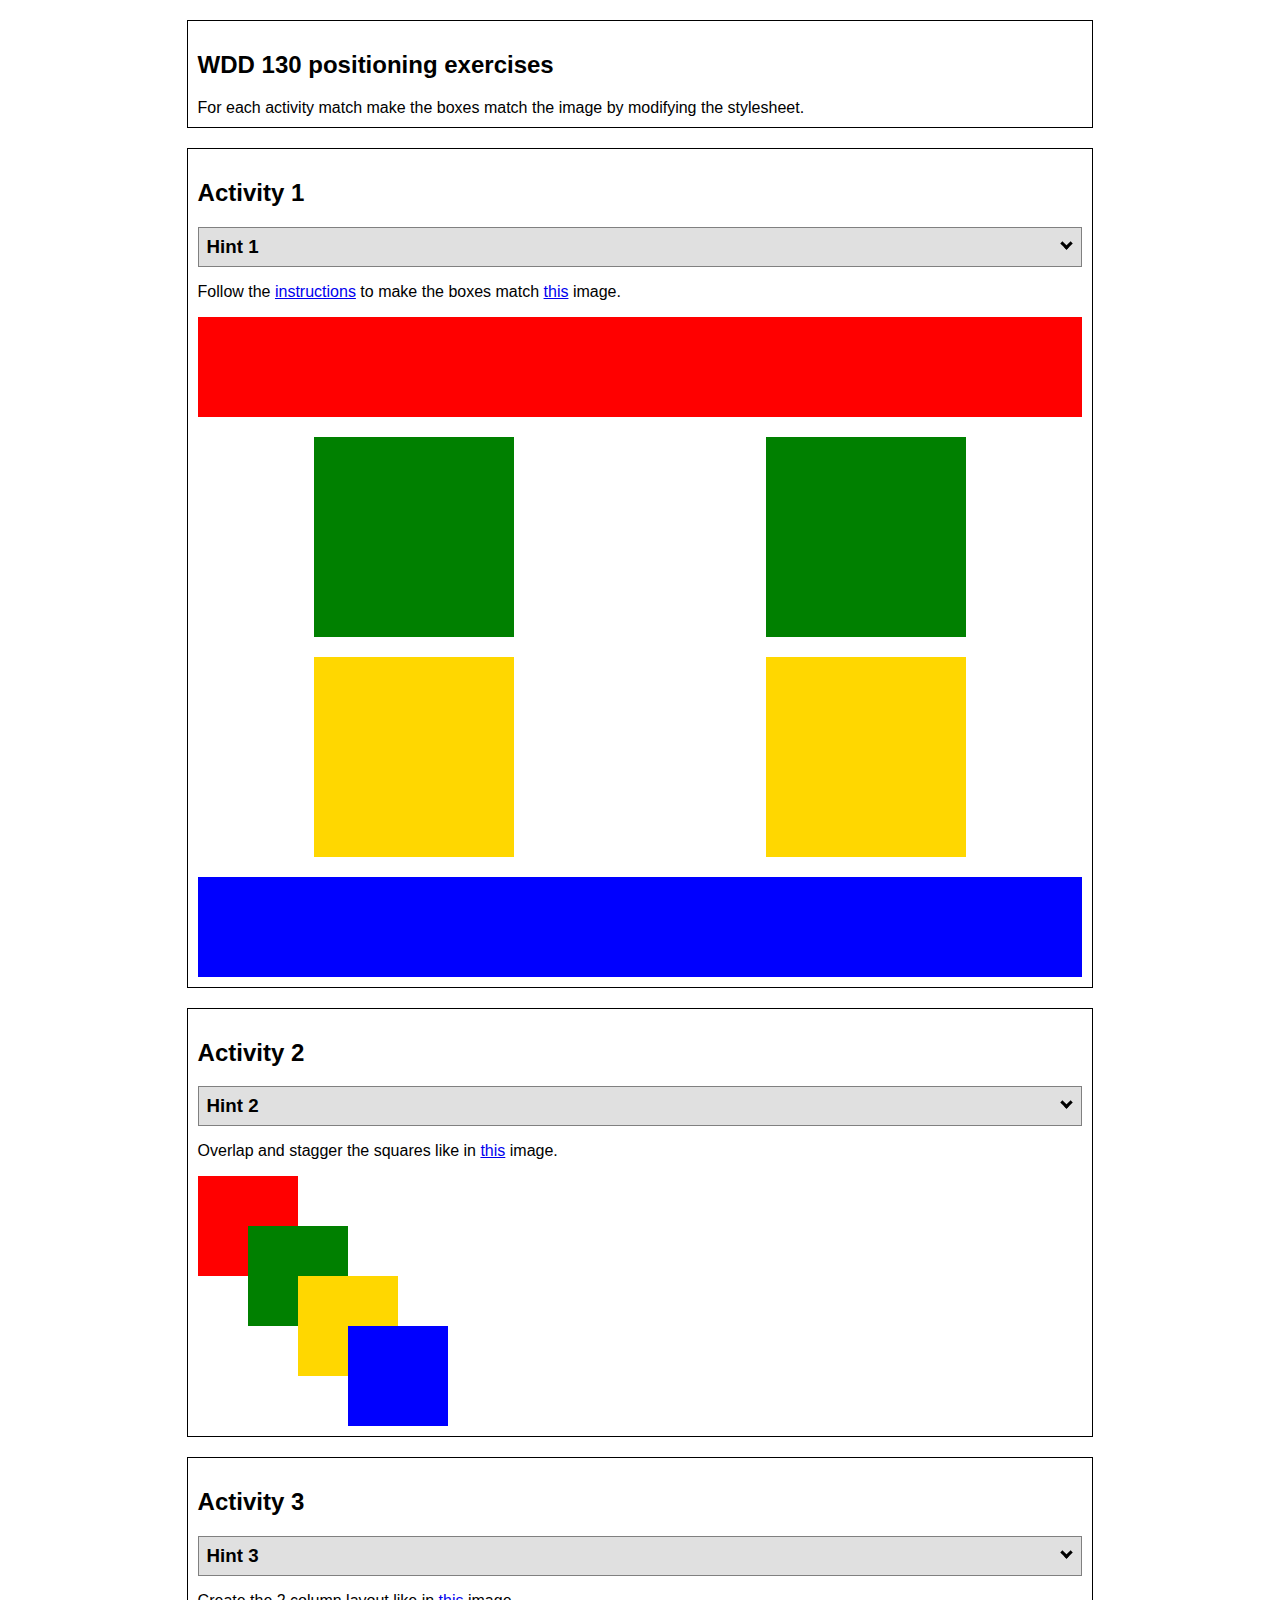
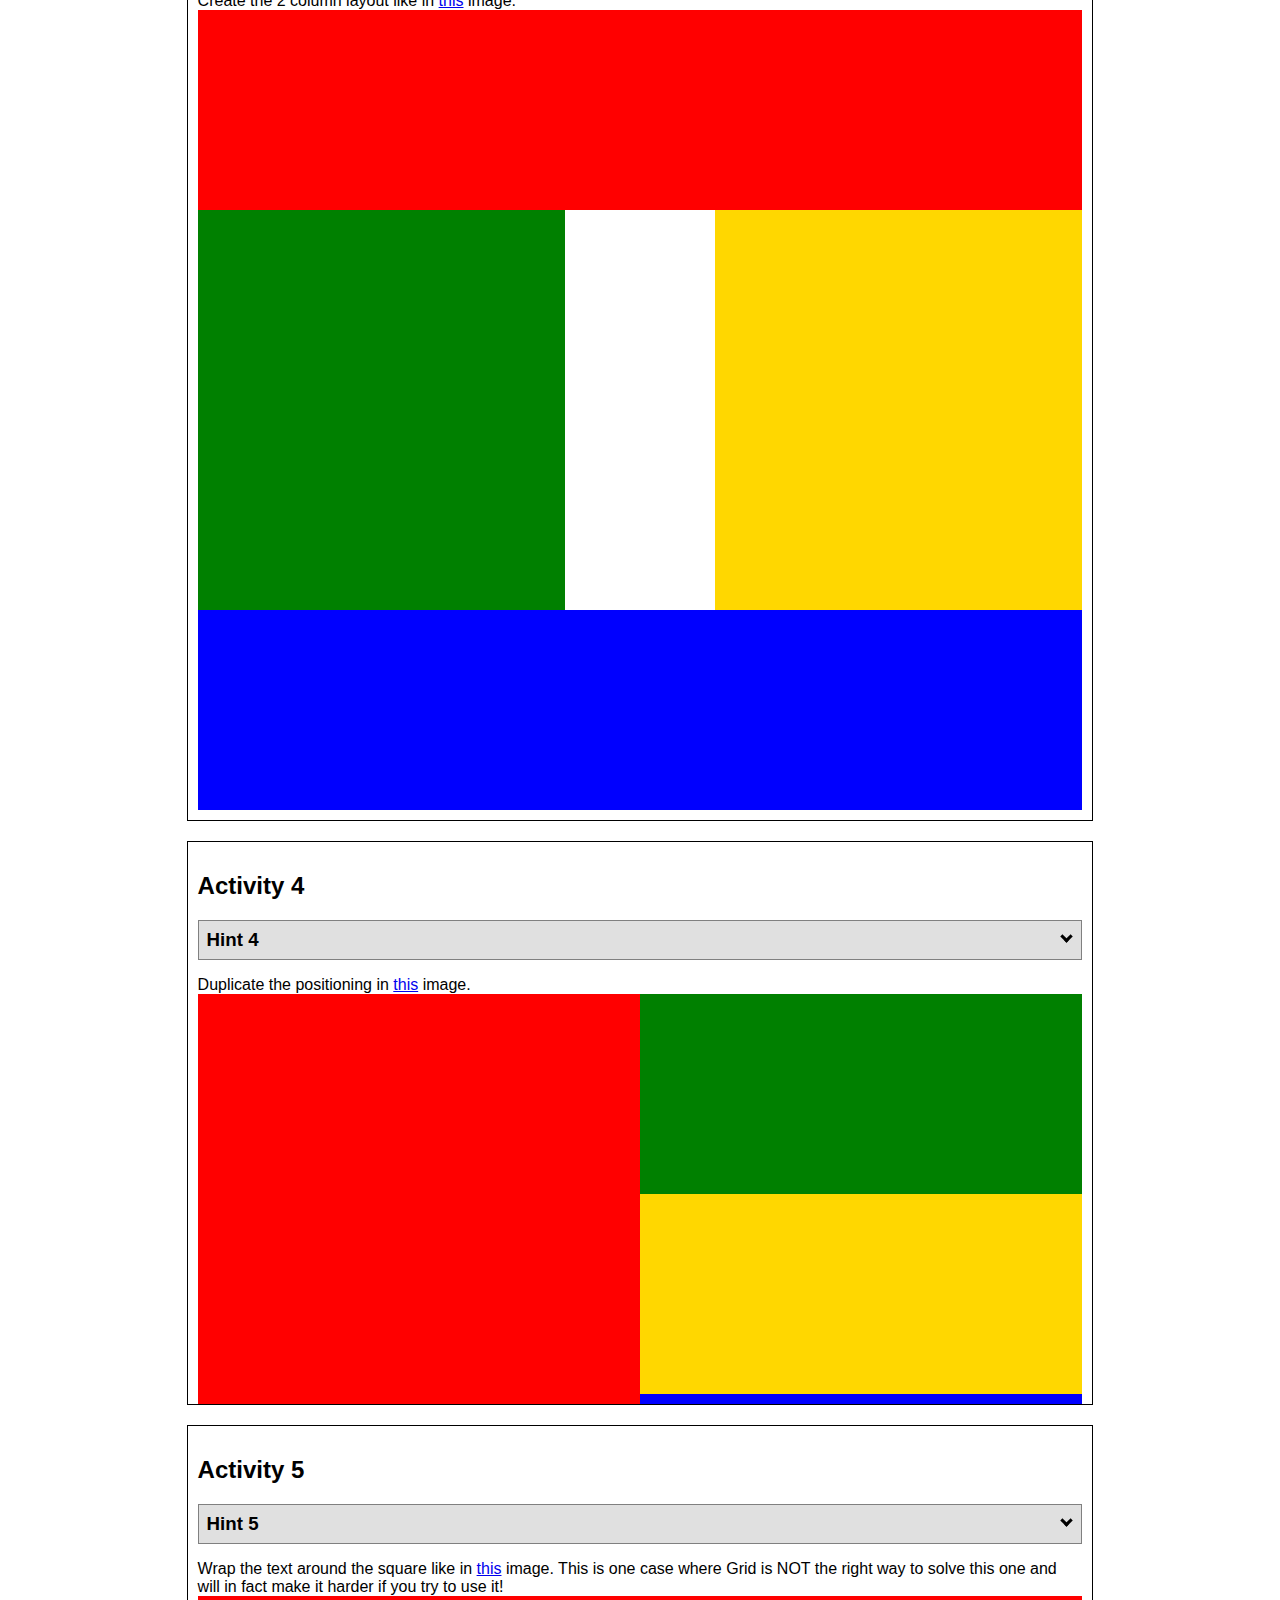
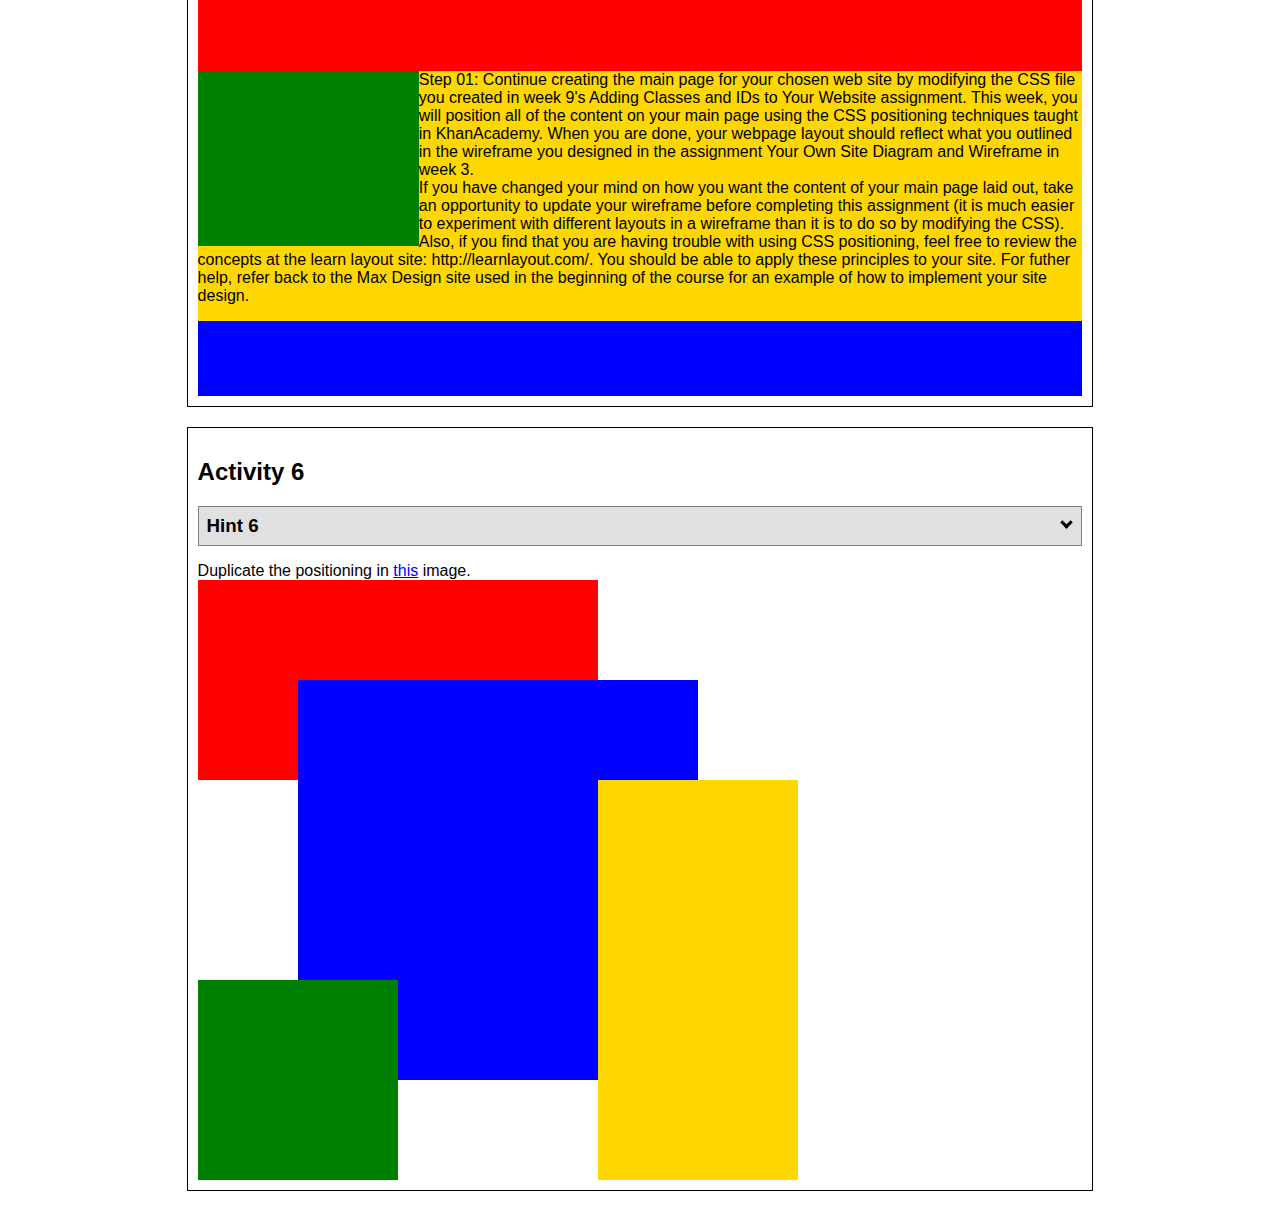
<file: DryOar/positioning.html>
<!DOCTYPE html>
<html lang="en">
  <head>
    <!-- HTML - Name: positioning.html -->
    <title>Positioning Activity</title>
    <link rel="stylesheet" type="text/css" href="css/positionstyles.css" />
  </head>
  <body>
    <div class="activity">
      <h2>WDD 130 positioning exercises</h2>
      For each activity match make the boxes match the image by modifying the
      stylesheet.
    </div>
    <div class="activity">
      <h2>Activity 1</h2>
      <section class="hint">
        <input type="checkbox" /><i></i>
        <h3>Hint 1</h3>
        <div>
          <p>
            Check out the
            <a
              href="https://byui-cit.github.io/wdd130/activities/css-positioning.html"
              target="_blank"
              >activity instructions</a
            >
            in Ilearn!
          </p>
        </div>
      </section>
      <p>
        Follow the
        <a
          href="https://byui-cit.github.io/wdd130/activities/css-positioning.html"
          target="_blank"
          >instructions</a
        >
        to make the boxes match
        <a
          href="https://byui-cit.github.io/wdd130/images/example1.png"
          target="_blank"
          >this</a
        >
        image.
      </p>
      <div class="content1">
        <div class="red1"></div>
        <div class="green1"></div>
        <div class="green1"></div>
        <div class="yellow1"></div>
        <div class="yellow1"></div>
        <div class="blue1"></div>
      </div>
    </div>
    <div class="activity">
      <h2>Activity 2</h2>
      <section class="hint">
        <input type="checkbox" />
        <h3>Hint 2</h3>
        <i></i>
        <div>
          <p>
            Remember that the best way to shift elements around slightly on the
            page is with Margins. You could also use Grid. Either would work for
            this. If you choose margin remember that you can use a
            <em>negative</em> margin. (ie margin-top: -20px;)
          </p>
          <h4>Properties used:</h4>
          <ul>
            <li>margin-top, margin-left</li>
            <li>...or...</li>
            <li>grid-template-columns: 50px 50px 50px 50px 50px</li>
          </ul>
        </div>
      </section>
      <p>
        Overlap and stagger the squares like in
        <a
          href="https://byui-cit.github.io/wdd130/images/example2.png"
          target="_blank"
          >this</a
        >
        image.
      </p>
      <div class="content2">
        <div class="red2"></div>
        <div class="green2"></div>
        <div class="yellow2"></div>
        <div class="blue2"></div>
      </div>
    </div>
    <div class="activity">
      <h2>Activity 3</h2>
      <section class="hint">
        <input type="checkbox" />
        <h3>Hint 3</h3>
        <i></i>
        <div>
          <p>
            This one is going to be best solved with CSS Grid. Remember to make
            the boxes the right width first...then start moving them around.
          </p>
          <h4>Properties used:</h4>
          <ul>
            <li>display:grid;</li>
            <li>grid-template-columns:</li>
            <li>grid-column-gap:</li>
            <li>grid-column:</li>
          </ul>
        </div>
      </section>
      Create the 2 column layout like in
      <a
        href="https://byui-cit.github.io/wdd130/images/example3.png"
        target="_blank"
        >this</a
      >
      image.
      <div class="content3">
        <div class="red3"></div>
        <div class="green3"></div>
        <div class="yellow3"></div>
        <div class="blue3"></div>
      </div>
    </div>
    <div class="activity">
      <h2>Activity 4</h2>
      <section class="hint">
        <input type="checkbox" />
        <h3>Hint 4</h3>
        <i></i>
        <div>
          <p>
            For the others we have been primarily concerned with width. For this
            one you will need to adjust height as well.
          </p>
          <h4>Properties used:</h4>
          <ul>
            <li>display:grid;</li>
            <li>grid-template-columns:</li>
            <li>grid-row:</li>
          </ul>
        </div>
      </section>
      Duplicate the positioning in
      <a
        href="https://byui-cit.github.io/wdd130/images/example4.png"
        target="_blank"
        >this</a
      >
      image.
      <div class="content4">
        <div class="red4"></div>
        <div class="green4"></div>
        <div class="yellow4"></div>
        <div class="blue4"></div>
      </div>
    </div>

    <div class="activity">
      <h2>Activity 5</h2>
      <section class="hint">
        <input type="checkbox" />
        <h3>Hint 5</h3>
        <i></i>
        <div>
          <p>
            Grid is <strong>not</strong> the right way to do this. In fact there
            is only one way to really do that...and that is with float. Remember
            that we float the thing we want the text to wrap around. Also
            remember to start by making all the shapes the right size and shape.
          </p>
          <h4>Properties used:</h4>
          <ul>
            <li>float: left;</li>
          </ul>
        </div>
      </section>
      Wrap the text around the square like in
      <a
        href="https://byui-cit.github.io/wdd130/images/example5.png"
        target="_blank"
        >this</a
      >
      image. This is one case where Grid is NOT the right way to solve this one
      and will in fact make it harder if you try to use it!
      <div class="content5">
        <div class="red5"></div>
        <div class="green5"></div>
        <div class="yellow5">
          Step 01: Continue creating the main page for your chosen web site by
          modifying the CSS file you created in week 9's Adding Classes and IDs
          to Your Website assignment. This week, you will position all of the
          content on your main page using the CSS positioning techniques taught
          in KhanAcademy. When you are done, your webpage layout should reflect
          what you outlined in the wireframe you designed in the assignment Your
          Own Site Diagram and Wireframe in week 3. <br />
          If you have changed your mind on how you want the content of your main
          page laid out, take an opportunity to update your wireframe before
          completing this assignment (it is much easier to experiment with
          different layouts in a wireframe than it is to do so by modifying the
          CSS). Also, if you find that you are having trouble with using CSS
          positioning, feel free to review the concepts at the learn layout
          site: http://learnlayout.com/. You should be able to apply these
          principles to your site. For futher help, refer back to the Max Design
          site used in the beginning of the course for an example of how to
          implement your site design.
        </div>
        <div class="blue5"></div>
      </div>
    </div>
    <div class="activity">
      <h2>Activity 6</h2>
      <section class="hint">
        <input type="checkbox" />
        <h3>Hint 6</h3>
        <i></i>
        <div>
          <p>
            This one is all about visualizing the grid behind the layout. If you
            are having a hard time doing that first: all the sizes are even
            multiples of 100, and second here is another example with the lines
            drawn:
            <a
              href="https://byui-cit.github.io/wdd130/images/example6-hint.png"
              target="_blank"
              >example 6 with lines</a
            >. For this one you will find it easiest if you use px for the
            column width. You can also use <kbd>z-index</kbd> to control the
            element layering.
          </p>
          <h4>Properties used:</h4>
          <ul>
            <li>display:grid;</li>
            <li>grid-template-columns:</li>
            <li>grid-column:</li>
            <li>grid-row:</li>
            <li>
              <a
                href="https://www.w3schools.com/cssref/pr_pos_z-index.asp"
                target="_blank"
                >z-index:</a
              >
            </li>
          </ul>
        </div>
      </section>
      Duplicate the positioning in
      <a
        href="https://byui-cit.github.io/wdd130/images/example6.png"
        target="_blank"
        >this</a
      >
      image.
      <div class="content6">
        <div class="red6"></div>
        <div class="green6"></div>
        <div class="yellow6"></div>
        <div class="blue6"></div>
      </div>
    </div>
  </body>
</html>
</file>
<file: DryOar/css/positionstyles.css>
/* CSS - Name: "positionstyles.css" */
/* Activity 1 styles */
.content1 {
    /* This is the parent of the activity 1 boxes. */
    display: grid;
    grid-template-columns: 1fr 1fr;
    justify-items: center;
    grid-gap: 20px;
  }
  .red1 {
    width: 100%;
    height: 100px;
    background-color: red;
    grid-column: 1 / 3;
  }
  .green1 {
    width: 200px;
    height: 200px;
    background-color: green;
  }
  .yellow1 {
    width: 200px;
    height: 200px;
    background-color: gold;
  }
  .blue1 {
    width: 100%;
    height: 100px;
    background-color: blue;
    grid-column: 1 / 3;
  }
  /* Activity 2 styles */
  .content2 {
    /* This is the parent of the activity 2 boxes. */
    display: grid;
    grid-template-columns: 50px 50px 50px 50px;
  }
  .red2 {
    width: 100px;
    height: 100px;
    background-color: red;
  }
  .green2 {
    width: 100px;
    height: 100px;
    background-color: green;
    margin-top: 50px;
  }
  .yellow2 {
    width: 100px;
    height: 100px;
    background-color: gold;
    margin-top: 100px;
  }
  .blue2 {
    width: 100px;
    height: 100px;
    background-color: blue;
    margin-top: 150px;
  }
  /* Activity 3 styles */
  .content3 {
    /* This is the parent of the activity 3 boxes. */
    display: grid;
    grid-template-columns: 1fr 1fr;
    grid-column-gap: 150px;
  }
  .red3 {
    width: 100%;
    height: 200px;
    background-color: red;
    grid-column: 1 /3;
  }
  .green3 {
    width: 100%;
    height: 400px;
    background-color: green;
    grid-column: 1;
  }
  .yellow3 {
    width: 100%;
    height: 400px;
    background-color: gold;
    grid-column: 2;
  }
  .blue3 {
    width: 100%;
    height: 200px;
    background-color: blue;
    grid-column: 1 /3;
  }
  /* Activity 4 styles */
  .content4 {
    /* This is the parent of the activity 4 boxes. */
    display: grid;
    grid-template-columns: 1fr 1fr;
    height: 400px;
  }
  .red4 {
    width: 100%;
    height: 100%;
    background-color: red;
    grid-column: 1;
    grid-row: 1 / 4;
  }
  .green4 {
    width: 100%;
    height: 200px;
    background-color: green;
    grid-column: 2;
    grid-row: 1;
  }
  .yellow4 {
    width: 100%;
    height: 200px;
    background-color: gold;
    grid-column: 2;
    grid-row: 2;
  }
  .blue4 {
    width: 100%;
    height: 200px;
    background-color: blue;
    grid-column: 2;
    grid-row: 3;
  }
  /* Activity 5 styles */
  .content5 {
    /* This is the parent of the activity 5 boxes. */
    height: 400px;
  }
  .red5 {
    width: 100%;
    height: 75px;
    background-color: red;
  }
  .green5 {
    width: 25%;
    height: 175px;
    background-color: green;
    float: left;
  }
  .yellow5 {
    width: 100%;
    height: 250px;
    background-color: gold;
  }
  .blue5 {
    width: 100%;
    height: 75px;
    background-color: blue;
  }
  /* Activity 6 styles */
  .content6 {
    /* This is the parent of the activity 6 boxes. */
    display: grid;
    grid-template-columns: 100px 100px 100px 100px 100px 100px;
    grid-template-rows: 100px 100px 100px 100px 100px 100px;
  }
  .red6 {
    width: 400px;
    height: 200px;
    background-color: red;
    z-index: 0;
  }
  .green6 {
    width: 200px;
    height: 200px;
    background-color: green;
    z-index: 2;
    grid-row: 5;
  }
  .yellow6 {
    width: 200px;
    height: 400px;
    background-color: gold;
    z-index: 3;
    grid-column: 5;
    grid-row: 3;
  }
  .blue6 {
    width: 400px;
    height: 400px;
    background-color: blue;
    z-index: 1;
    grid-column: 2;
    grid-row: 2;
  }
  
  /* Do not make any changes below here */
  .activity {
    width: 70%;
    margin: 20px auto;
    font-family: Arial, sans-serif;
    border: 1px solid black;
    padding: 10px;
    clear: both;
    overflow: auto;
  }
  
  .hint {
    border: 1px solid grey;
    background: #e0e0e0;
    padding: 0.5em;
    position: relative;
    margin: 1em 0;
  }
  .hint h3 {
    margin: 0;
  }
  .hint:hover {
    background: #d0d0d0;
  }
  .hint > div {
    display: none;
  }
  
  .hint input[type="checkbox"] {
    position: absolute;
    width: 100%;
    height: 100%;
    opacity: 0;
    z-index: 1;
    cursor: pointer;
  }
  
  .hint input[type="checkbox"]:checked ~ div {
    display: block;
  }
  
  .hint i {
    position: absolute;
    transform: translate(-6px, 0);
    margin-top: 16px;
    right: 10px;
    top: -3px;
  }
  .hint i:before,
  .hint i:after {
    content: "";
    position: absolute;
    background-color: black;
    width: 3px;
    height: 9px;
  }
  .hint i:before {
    transform: translate(2px, 0) rotate(45deg);
  }
  .hint i:after {
    transform: translate(-2px, 0) rotate(-45deg);
  }
  
  .hint input[type="checkbox"]:checked ~ i:before {
    transform: translate(-2px, 0) rotate(45deg);
  }
  .hint input[type="checkbox"]:checked ~ i:after {
    transform: translate(2px, 0) rotate(-45deg);
  }
  .hint a {
    position: relative;
    z-index: 1;
  }
</file>
